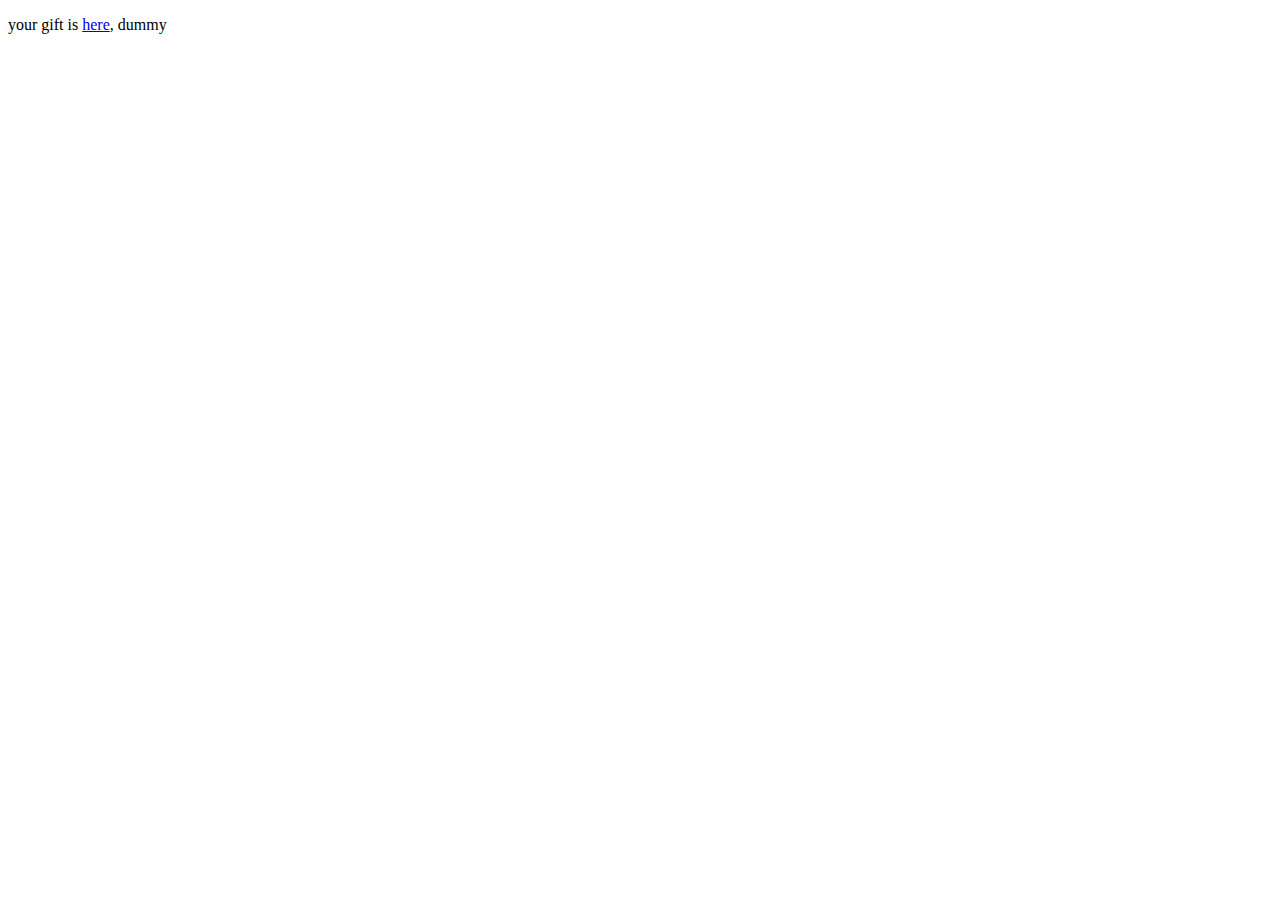
<file: index.html>
<!DOCTYPE html>
<html lang="en">
<head>
    <meta charset="UTF-8">
    <meta http-equiv="X-UA-Compatible" content="IE=edge">
    <meta name="viewport" content="width=device-width, initial-scale=1.0">
</head>
<body>
    <p>your gift is <a href="https://akemi.pumpkin.garden/gift">here</a>, dummy</p>
</body>
</html>
</file>
